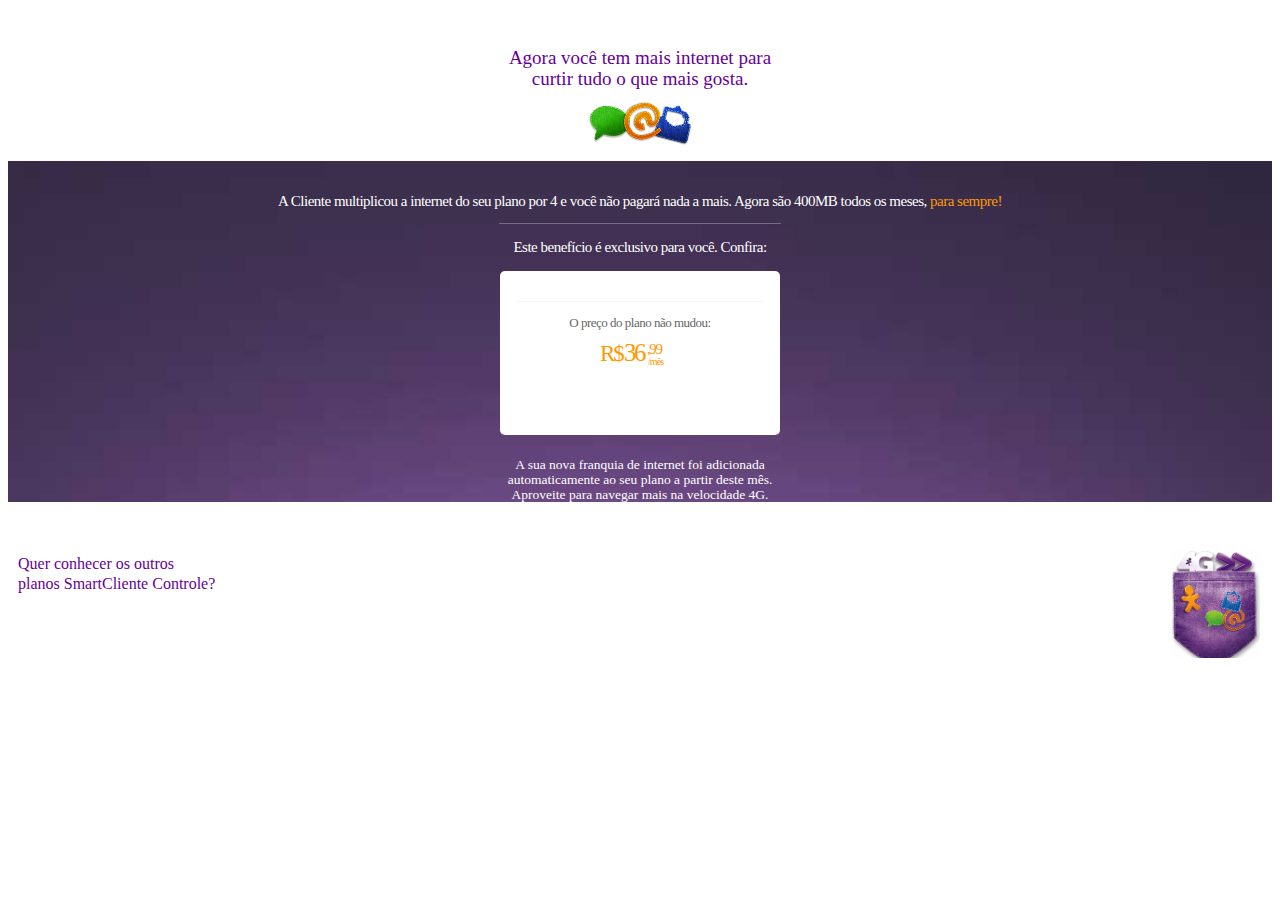
<file: sources/frontend/html/sitecliente/celular/landingpage/index.html>
<!DOCTYPE html>
<html dir="ltr" lang="pt-BR">
<head>
    <meta http-equiv="Content-Type" content="text/html; charset=utf-8" />
    <meta name="viewport" id="viewport" content="width=320, user-scalable=no">
    <meta name="theme-color" content="#609">
    <title>Cliente - Portal Mobile</title>
    <link rel="stylesheet" type="text/css" href="css/style.css" media="all" />
</head>

<body>
    
<div id="wrap">

    <!-- change the id -->
    <section id="controle400" class="pm-content">

        <header>
            <h1 class="header-title">Agora você tem mais internet para<br> curtir tudo o que mais gosta.</h1>
            <img src="img/icones.png" alt="" class="img-icons">
        </header>

        <article class="infos">
            <h2 class="infos-title">A Cliente multiplicou a internet do seu plano por 4 e você não pagará nada a mais. Agora são 400MB todos os meses, <span>para sempre!</span></h2>
            <hr class="row">
            <h3 class="infos-subtitle">Este benefício é exclusivo para você. Confira:</h3>
            
            <div class="infos_boxPlan">
                 <hr class="row gray">
                <p class="boxPlan-text">O preço do plano não mudou:</p>
                <p class="cost">
                    <span class="cost__currency">R$</span>
                    <span class="cost__integer">36</span>
                    <span class="cost__cents">,99</span>
                    <span class="cost__period">/mês</span>
                </p>
            </div>

            <p class="infos-text">A sua nova franquia de internet foi adicionada<br> automaticamente ao seu plano a partir deste mês.<br> Aproveite para navegar mais na velocidade 4G. </p>

          </article>

        <article class="cta">
            <img src="img/pocket.png" alt="" class="pocket">
            <h2 class="cta-title">Quer conhecer os outros <br> planos SmartCliente Controle?</h2>
        </article>

    </section>
</div>
<script type="text/javascript" src="js/main.js" defer></script>
</body>
</html>
</file>
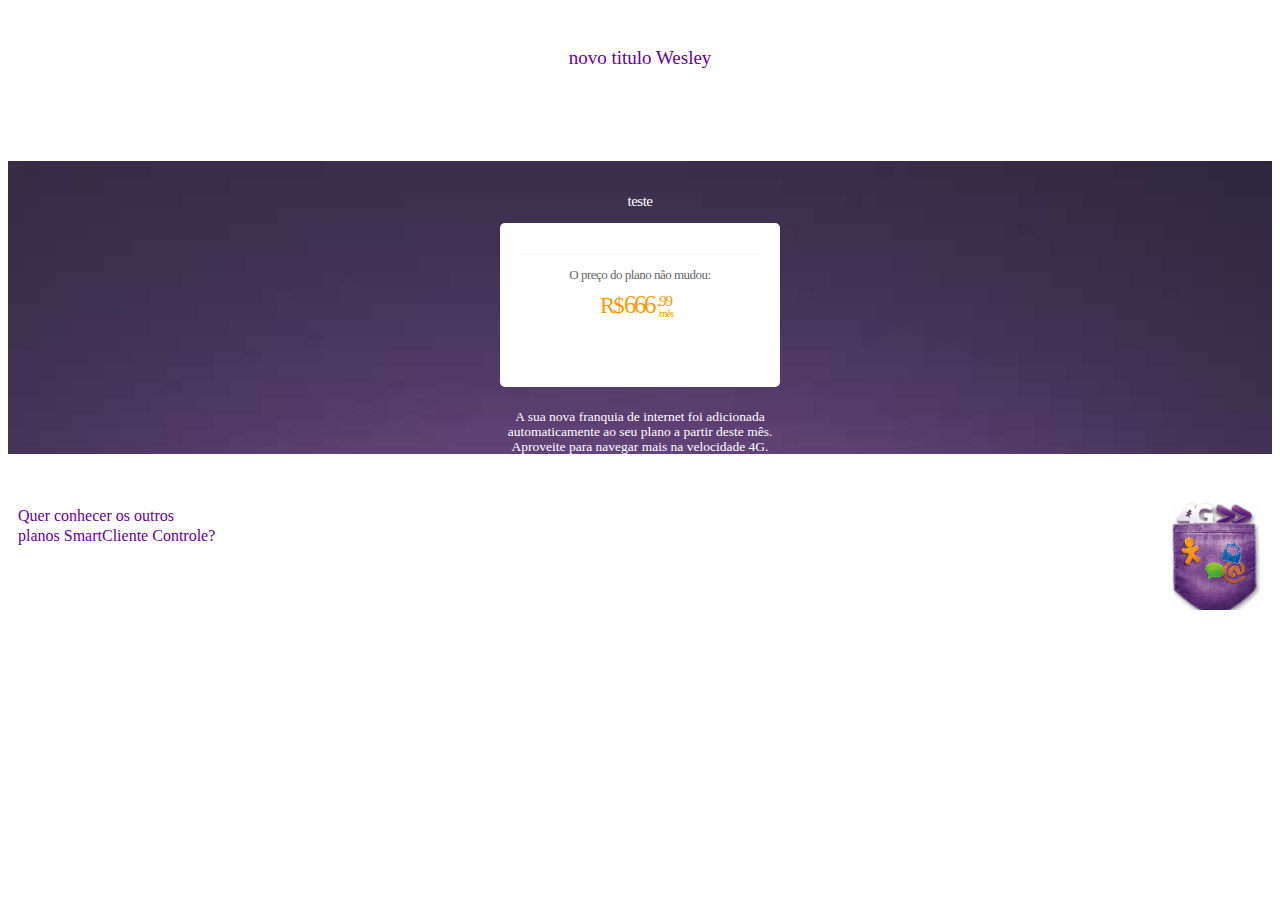
<file: sources/frontend/html/sitecliente/celular/lp-basilio/index.html>
<!DOCTYPE html>
<html dir="ltr" lang="pt-BR">
<head>
    <meta http-equiv="Content-Type" content="text/html; charset=utf-8" />
    <meta name="viewport" id="viewport" content="width=320, user-scalable=no">
    <meta name="theme-color" content="#609">
    <title>Cliente - Portal Mobile</title>
    <link rel="stylesheet" type="text/css" href="css/style.css" media="all" />
</head>

<body>
    
<div id="wrap">

    <!-- change the id -->
    <section id="controle400" class="pm-content">

        <header>
            <h1 class="header-title">novo titulo Wesley</h1>
        </header>

        <article class="infos">
            <h2 class="infos-title">teste</h2>
            
            <div class="infos_boxPlan">
                 <hr class="row gray">
                <p class="boxPlan-text">O preço do plano não mudou:</p>
                <p class="cost">
                    <span class="cost__currency">R$</span>
                    <span class="cost__integer">666</span>
                    <span class="cost__cents">,99</span>
                    <span class="cost__period">/mês</span>
                </p>
            </div>

            <p class="infos-text">A sua nova franquia de internet foi adicionada<br> automaticamente ao seu plano a partir deste mês.<br> Aproveite para navegar mais na velocidade 4G. </p>

          </article>

        <article class="cta">
            <img src="img/pocket.png" alt="" class="pocket">
            <h2 class="cta-title">Quer conhecer os outros <br> planos SmartCliente Controle?</h2>
        </article>

    </section>
</div>
<script type="text/javascript" src="js/main.js" defer></script>
</body>
</html>
</file>
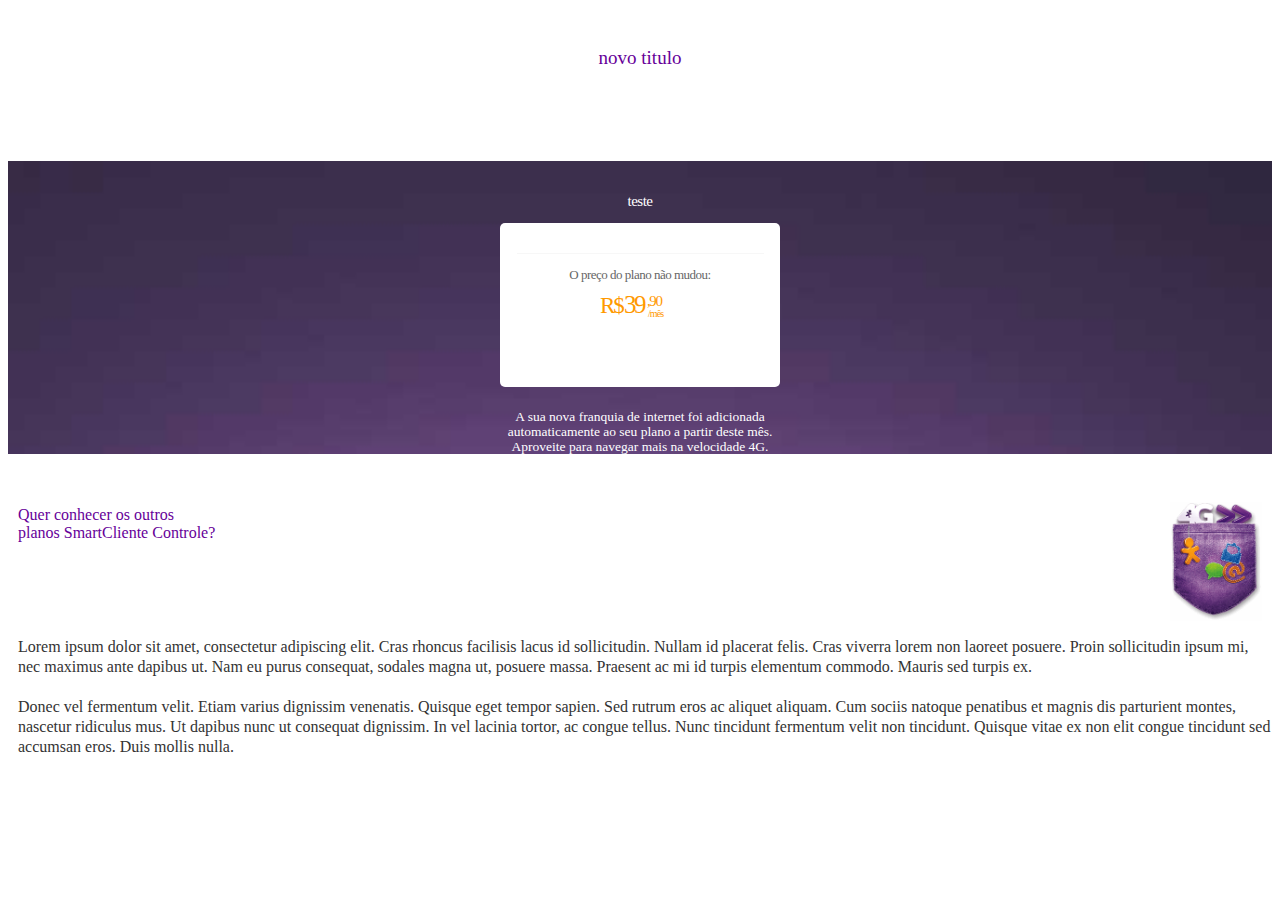
<file: sources/frontend/html/sitecliente/celular/lp-jonatas/index.html>
<!DOCTYPE html>
<html dir="ltr" lang="pt-BR">
<head>
    <meta http-equiv="Content-Type" content="text/html; charset=utf-8" />
    <meta name="viewport" id="viewport" content="width=320, user-scalable=no">
    <meta name="theme-color" content="#609">
    <title>Cliente - Portal Mobile</title>
    <link rel="stylesheet" type="text/css" href="css/style.css" media="all" />
</head>

<body>
    
<div id="wrap">

    <!-- change the id -->
    <section id="controle400" class="pm-content">

        <header>
            <h1 class="header-title">novo titulo </h1>
        </header>

        <article class="infos">
            <h2 class="infos-title">teste</h2>
            
            <div class="infos_boxPlan">
                 <hr class="row gray">
                <p class="boxPlan-text">O preço do plano não mudou:</p>
                <p class="cost">
                    <span class="cost__currency">R$</span>
                    <span class="cost__integer">39</span>
                    <span class="cost__cents">,90</span>
                    <span class="cost__period">/mês</span>
                </p>
            </div>

            <p class="infos-text">A sua nova franquia de internet foi adicionada<br> automaticamente ao seu plano a partir deste mês.<br> Aproveite para navegar mais na velocidade 4G. </p>

          </article>

        <article class="cta">
            <img src="img/pocket.png" alt="" class="pocket">
            <h2 class="cta-title">Quer conhecer os outros <br> planos SmartCliente Controle?</h2>
            <p class="desc">Lorem ipsum dolor sit amet, consectetur adipiscing elit. Cras rhoncus facilisis lacus id sollicitudin. Nullam id placerat felis. Cras viverra lorem non laoreet posuere. Proin sollicitudin ipsum mi, nec maximus ante dapibus ut. Nam eu purus consequat, sodales magna ut, posuere massa. Praesent ac mi id turpis elementum commodo. Mauris sed turpis ex.<br /><br />

Donec vel fermentum velit. Etiam varius dignissim venenatis. Quisque eget tempor sapien. Sed rutrum eros ac aliquet aliquam. Cum sociis natoque penatibus et magnis dis parturient montes, nascetur ridiculus mus. Ut dapibus nunc ut consequat dignissim. In vel lacinia tortor, ac congue tellus. Nunc tincidunt fermentum velit non tincidunt. Quisque vitae ex non elit congue tincidunt sed accumsan eros. Duis mollis nulla.</p>
        </article>

    </section>
</div>
<script type="text/javascript" src="js/main.js" defer></script>
</body>
</html>
</file>
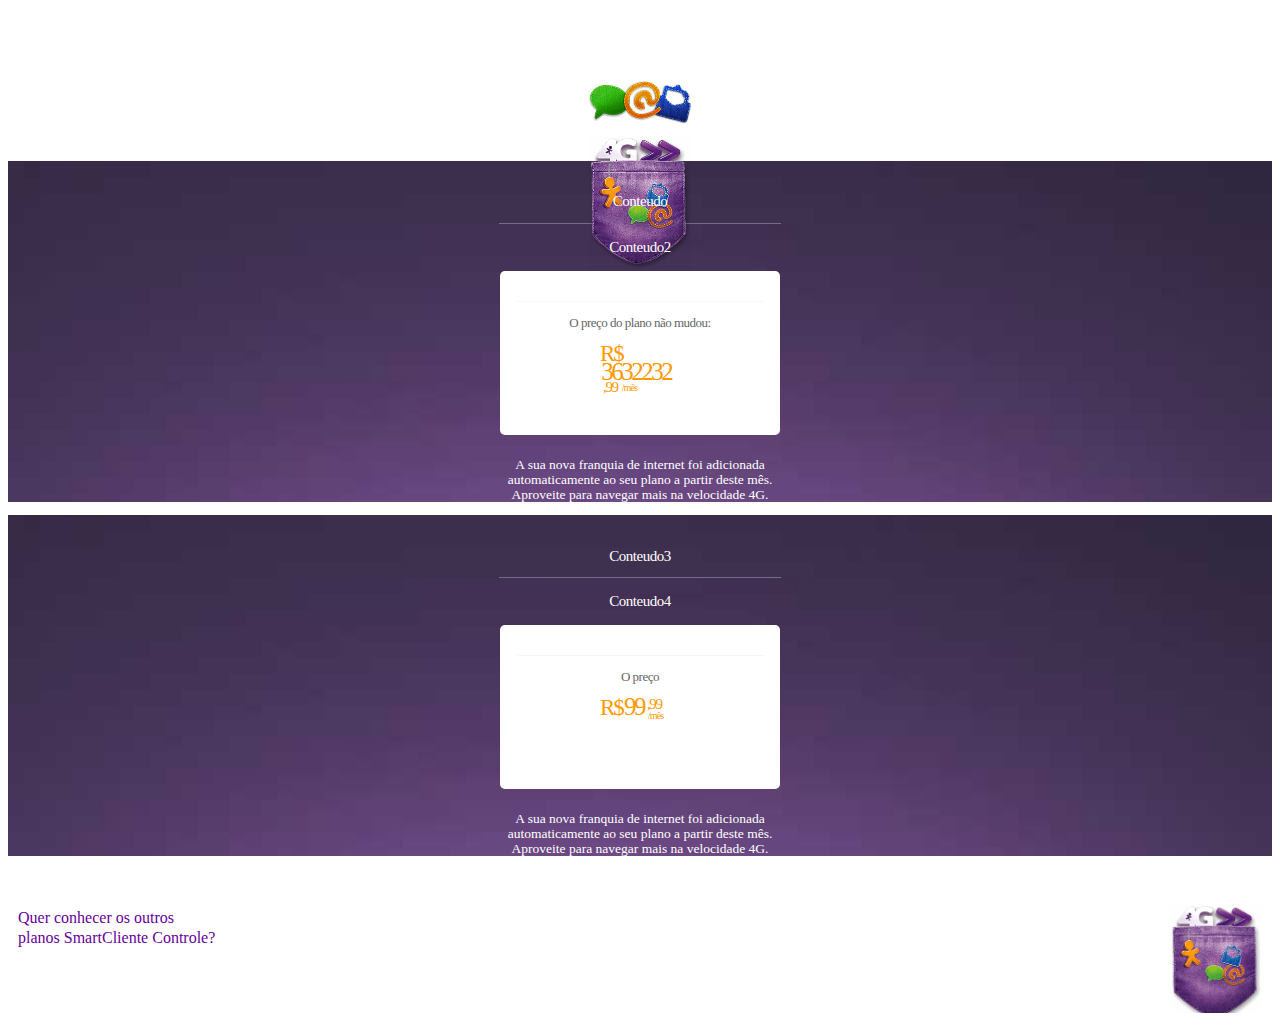
<file: sources/frontend/html/sitecliente/celular/lp-paulo/index.html>
<!DOCTYPE html>
<html dir="ltr" lang="pt-BR">
<head>
    <meta http-equiv="Content-Type" content="text/html; charset=utf-8" />
    <meta name="viewport" id="viewport" content="width=320, user-scalable=no">
    <meta name="theme-color" content="#609">
    <title>Cliente - Portal Mobile</title>
    <link rel="stylesheet" type="text/css" href="css/style.css" media="all" />
</head>

<body>
    
<div id="wrap">

    <!-- change the id -->
    <section id="controle400" class="pm-content classe-adicional">

        <header>
            <h1 class="header-title">Criando uma LP</h1>
            <img src="img/icones.png" alt="" class="img-icons">
            <img src="img/pocket.png" alt="" class="img-icons">
        </header>

        <article class="infos">
            <h2 class="infos-title">Conteudo</span></h2>
            <hr class="row">
            <h3 class="infos-subtitle">Conteudo2</h3>
            
            <div class="infos_boxPlan">
                 <hr class="row gray">
                <p class="boxPlan-text">O preço do plano não mudou:</p>
                <p class="cost">
                    <span class="cost__currency">R$</span>
                    <span class="cost__integer">3632232</span>
                    <span class="cost__cents">,99</span>
                    <span class="cost__period">/mês</span>
                </p>
            </div>

            <p class="infos-text">A sua nova franquia de internet foi adicionada<br> automaticamente ao seu plano a partir deste mês.<br> Aproveite para navegar mais na velocidade 4G. </p>

          </article>

        <article class="infos">
            <h2 class="infos-title">Conteudo3</span></h2>
            <hr class="row">
            <h3 class="infos-subtitle">Conteudo4</h3>
            
            <div class="infos_boxPlan">
                 <hr class="row gray">
                <p class="boxPlan-text">O preço </p>
                <p class="cost">
                    <span class="cost__currency">R$</span>
                    <span class="cost__integer">99</span>
                    <span class="cost__cents">,99</span>
                    <span class="cost__period">/mês</span>
                </p>
            </div>

            <p class="infos-text">A sua nova franquia de internet foi adicionada<br> automaticamente ao seu plano a partir deste mês.<br> Aproveite para navegar mais na velocidade 4G. </p>

          </article>
        <article class="cta">
            <img src="img/pocket.png" alt="" class="pocket">
            <h2 class="cta-title">Quer conhecer os outros <br> planos SmartCliente Controle?</h2>
        </article>

    </section>
</div>
<script type="text/javascript" src="js/main.js" defer></script>
</body>
</html>
</file>
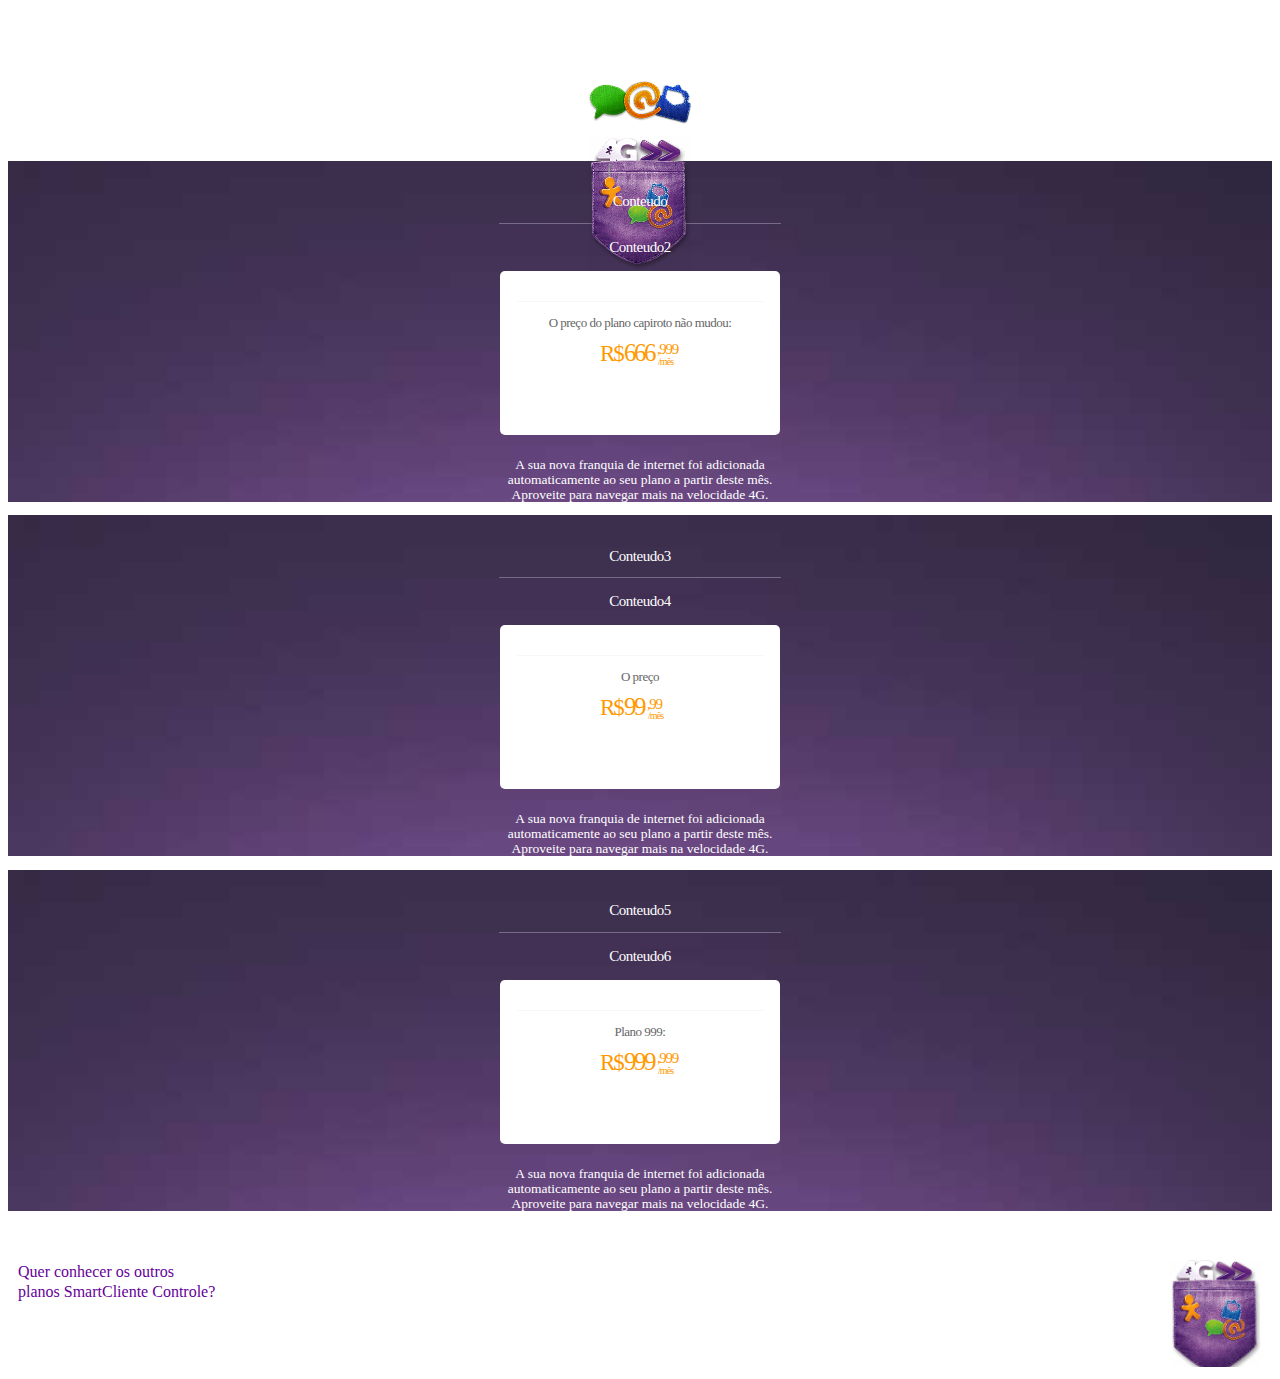
<file: sources/frontend/html/sitecliente/celular/lp-rodrigo/index.html>
<!DOCTYPE html>
<html dir="ltr" lang="pt-BR">
<head>
    <meta http-equiv="Content-Type" content="text/html; charset=utf-8" />
    <meta name="viewport" id="viewport" content="width=320, user-scalable=no">
    <meta name="theme-color" content="#609">
    <title>Cliente - Portal Mobile</title>
    <link rel="stylesheet" type="text/css" href="css/style.css" media="all" />
</head>

<body>
    
<div id="wrap">

    <!-- change the id -->
    <section id="controle400" class="pm-content classe-adicional">

        <header>
            <h1 class="header-title">Criando uma LP</h1>
            <img src="img/icones.png" alt="" class="img-icons">
            <img src="img/pocket.png" alt="" class="img-icons">
        </header>

        <article class="infos">
            <h2 class="infos-title">Conteudo</span></h2>
            <hr class="row">
            <h3 class="infos-subtitle">Conteudo2</h3>
            
            <div class="infos_boxPlan">
                 <hr class="row gray">
                <p class="boxPlan-text">O preço do plano capiroto não mudou:</p>
                <p class="cost">
                    <span class="cost__currency">R$</span>
                    <span class="cost__integer">666</span>
                    <span class="cost__cents">,999</span>
                    <span class="cost__period">/mês</span>
                </p>
            </div>

            <p class="infos-text">A sua nova franquia de internet foi adicionada<br> automaticamente ao seu plano a partir deste mês.<br> Aproveite para navegar mais na velocidade 4G.</p>

          </article>


        <article class="infos">
            <h2 class="infos-title">Conteudo3</span></h2>
            <hr class="row">
            <h3 class="infos-subtitle">Conteudo4</h3>
            
            <div class="infos_boxPlan">
                 <hr class="row gray">
                <p class="boxPlan-text">O preço </p>
                <p class="cost">
                    <span class="cost__currency">R$</span>
                    <span class="cost__integer">99</span>
                    <span class="cost__cents">,99</span>
                    <span class="cost__period">/mês</span>
                </p>
            </div>

            <p class="infos-text">A sua nova franquia de internet foi adicionada<br> automaticamente ao seu plano a partir deste mês.<br> Aproveite para navegar mais na velocidade 4G. </p>

          </article>

        <article class="infos">
            <h2 class="infos-title">Conteudo5</span></h2>
            <hr class="row">
            <h3 class="infos-subtitle">Conteudo6</h3>
            
            <div class="infos_boxPlan">
                 <hr class="row gray">
                <p class="boxPlan-text">Plano 999:</p>
                <p class="cost">
                    <span class="cost__currency">R$</span>
                    <span class="cost__integer">999</span>
                    <span class="cost__cents">,999</span>
                    <span class="cost__period">/mês</span>
                </p>
            </div>

            <p class="infos-text">A sua nova franquia de internet foi adicionada<br> automaticamente ao seu plano a partir deste mês.<br> Aproveite para navegar mais na velocidade 4G.</p>

          </article>

        <article class="cta">
            <img src="img/pocket.png" alt="" class="pocket">
            <h2 class="cta-title">Quer conhecer os outros <br> planos SmartCliente Controle?</h2>
        </article>

    </section>
</div>
<script type="text/javascript" src="js/main.js" defer></script>
</body>
</html>
</file>
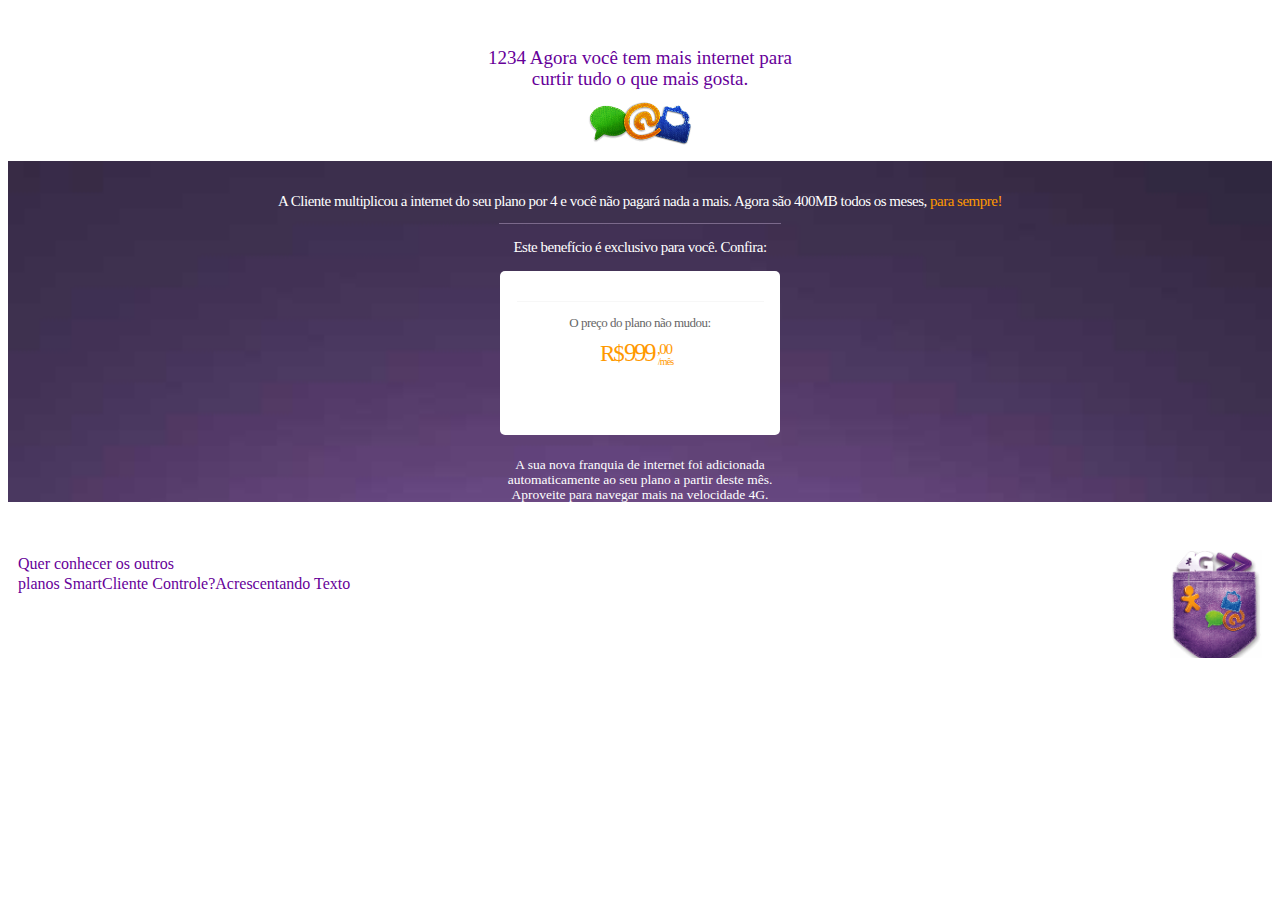
<file: sources/frontend/html/sitecliente/celular/lp-wesley_jamal/index.html>
<!DOCTYPE html>
<html dir="ltr" lang="pt-BR">
<head>
    <meta http-equiv="Content-Type" content="text/html; charset=utf-8" />
    <meta name="viewport" id="viewport" content="width=320, user-scalable=no">
    <meta name="theme-color" content="#609">
    <title>Cliente - Portal Mobile</title>
    <link rel="stylesheet" type="text/css" href="css/style.css" media="all" />
</head>

<body>
    
<div id="wrap">

    <!-- change the id -->
    <section id="controle400" class="pm-content classe-adicional">

        <header>
            <h1 class="header-title">1234 Agora você tem mais internet para<br> curtir tudo o que mais gosta.</h1>
            <img src="img/icones.png" alt="" class="img-icons">

        </header>

        <article class="infos">
            <h2 class="infos-title">A Cliente multiplicou a internet do seu plano por 4 e você não pagará nada a mais. Agora são 400MB todos os meses, <span>para sempre!</span></h2>
            <hr class="row">
            <h3 class="infos-subtitle">Este benefício é exclusivo para você. Confira:</h3>
            
            <div class="infos_boxPlan">
                 <hr class="row gray">
                <p class="boxPlan-text">O preço do plano não mudou:</p>
                <p class="cost">
                    <span class="cost__currency">R$</span>
                    <span class="cost__integer">999</span>
                    <span class="cost__cents">,00</span>
                    <span class="cost__period">/mês</span>
                </p>
            </div>

            <p class="infos-text">A sua nova franquia de internet foi adicionada<br> automaticamente ao seu plano a partir deste mês.<br> Aproveite para navegar mais na velocidade 4G. </p>

          </article>

        <article class="cta">
            <img src="img/pocket.png" alt="" class="pocket">
            <h2 class="cta-title">Quer conhecer os outros <br> planos SmartCliente Controle?<span>Acrescentando Texto</span></h2>
        </article>

    </section>
</div>
<script type="text/javascript" src="js/main.js" defer></script>
</body>
</html>
</file>
<file: sources/frontend/html/sitecliente/celular/landingpage/css/style.css>
#controle400 {
  width: 100%;
  height: auto;
  display: inline-block;
}
#controle400 * {
  font-weight: normal;
  box-sizing: border-box;
}
#controle400 header {
  width: 100%;
  height: 153px;
  text-align: center;
  padding-top: 26px;
}
#controle400 header .header-title {
  font-size: 19px;
  line-height: 21px;
  font-family: "ITCOfficinaSerifBold";
  color: #660099;
}
#controle400 header .img-icons {
  display: block;
  width: 104px;
  margin: 13px auto 0;
}
#controle400 .infos {
  background: url(../img/bg.jpg) no-repeat scroll 0 0 transparent;
  background-size: 100%;
  width: 100%;
  padding-top: 20px;
}
#controle400 .infos .infos-title {
  font-family: "ITCOfficinaSerifBold";
  color: #fff;
  font-size: 15px;
  line-height: 17px;
  text-align: center;
  letter-spacing: -0.5px;
}
#controle400 .infos .infos-title span {
  color: #ff9900;
}
#controle400 .infos .row {
  width: 282px;
  height: 1px;
  background-color: #7b698b;
  border: none;
  display: block;
  margin: 10px auto;
}
#controle400 .infos .infos-subtitle {
  font-family: "ITCOfficinaSerifBold";
  color: #fff;
  font-size: 15px;
  text-align: center;
  text-transform: none;
  letter-spacing: -0.5px;
}
#controle400 .infos .infos_boxPlan {
  width: 280px;
  height: 164px;
  margin: 0 auto  20px auto;
  background: #fff;
  border-radius: 5px;
  text-align: center;
  padding-top: 20px;
}
#controle400 .infos .infos_boxPlan .boxPlan-title {
  font-family: "ITCOfficinaSerifBookRegular";
  color: #666;
  font-size: 13px;
}
#controle400 .infos .infos_boxPlan .boxPlan-title span {
  font-family: "ITCOfficinaSerifBold";
  font-size: 20px;
  letter-spacing: -1px;
  line-height: 34px;
}
#controle400 .infos .infos_boxPlan .gray {
  background-color: #f7f7f7;
  width: 247px;
}
#controle400 .infos .infos_boxPlan .boxPlan-text {
  font-family: "ITCOfficinaSerifBookRegular";
  font-size: 13px;
  letter-spacing: -0.5px;
  color: #666;
}
#controle400 .infos .infos_boxPlan .cost {
  position: relative;
  color: #ff9900;
  font-size: 16px;
  font-family: "ITCOfficinaSerifBold";
  -webkit-font-smoothing: antialiased;
  -moz-osx-font-smoothing: grayscale;
  text-rendering: optimizeLegibility;
  margin: 10px auto 0;
  width: 80px;
}
#controle400 .infos .infos_boxPlan .cost:before,
#controle400 .infos .infos_boxPlan .cost:after {
  content: " ";
  display: table;
}
#controle400 .infos .infos_boxPlan .cost:after {
  clear: both;
}
#controle400 .infos .infos_boxPlan .cost__currency {
  float: left;
  font-size: 23px;
  letter-spacing: -.09em;
  line-height: .85em;
}
#controle400 .infos .infos_boxPlan .cost__integer {
  float: left;
  margin-left: .05em;
  font-size: 25px;
  letter-spacing: -.1em;
  line-height: .72em;
}
#controle400 .infos .infos_boxPlan .cost__cents {
  float: left;
  margin-top: .03em;
  margin-left: .2em;
  font-size: 15px;
  letter-spacing: -.09em;
  line-height: .7em;
}
#controle400 .infos .infos_boxPlan .cost__period {
  float: left;
  margin-top: .3em;
  margin-left: .4em;
  font-size: 10px;
  letter-spacing: -.09em;
  line-height: .7em;
}
#controle400 .infos .infos-text {
  font-family: "ITCOfficinaSerifBookRegular";
  font-size: 13.5px;
  line-height: 15px;
  text-align: center;
  color: #fff;
  margin-top: 22px;
}
#controle400 .infos .disclaimer {
  text-align: left;
  font-size: 9px;
  line-height: 11px;
  color: #fff;
  font-family: "ITCOfficinaSerifBookRegular";
  margin: 15px 17px;
}
#controle400 .infos .disclaimer span {
  margin-left: 7px;
}
#controle400 .infos .disclaimer span a {
  text-decoration: underline;
  color: #fff;
}
#controle400 .cta {
  width: 100%;
  height: 143px;
  background: #fff;
  padding: 25px 0 0 10px;
  overflow: hidden;
}
#controle400 .cta .pocket {
  float: right;
  width: 92px;
  margin: 10px 10px 0 0;
}
#controle400 .cta .cta-title {
  font-family: "ITCOfficinaSerifBold";
  color: #660099;
  font-size: 16px;
  line-height: 20px;
  float: left;
}
#controle400 .cta .btn {
  display: block;
  float: left;
  width: 163px;
  height: 40px;
  background: #ff9900;
  border-radius: 5px;
  margin-top: 20px;
  color: #fff;
  font-size: 17px;
  font-family: "ITCOfficinaSerifBold";
  text-decoration: none;
  line-height: 40px;
}
#controle400 .cta .btn:before {
  content: '';
  background: url(../img/arrow.png);
  background-size: 19px;
  width: 19px;
  height: 19px;
  display: block;
  margin: 11px 10px 0 16px;
  float: left;
}
</file>
<file: sources/frontend/html/sitecliente/celular/lp-basilio/css/style.css>
#controle400 {
  width: 100%;
  height: auto;
  display: inline-block;
}
#controle400 * {
  font-weight: normal;
  box-sizing: border-box;
}
#controle400 header {
  width: 100%;
  height: 153px;
  text-align: center;
  padding-top: 26px;
}
#controle400 header .header-title {
  font-size: 19px;
  line-height: 21px;
  font-family: "ITCOfficinaSerifBold";
  color: #660099;
}
#controle400 header .img-icons {
  display: block;
  width: 104px;
  margin: 13px auto 0;
}
#controle400 .infos {
  background: url(../img/bg.jpg) no-repeat scroll 0 0 transparent;
  background-size: 100%;
  width: 100%;
  padding-top: 20px;
}
#controle400 .infos .infos-title {
  font-family: "ITCOfficinaSerifBold";
  color: #fff;
  font-size: 15px;
  line-height: 17px;
  text-align: center;
  letter-spacing: -0.5px;
}
#controle400 .infos .infos-title span {
  color: #ff9900;
}
#controle400 .infos .row {
  width: 282px;
  height: 1px;
  background-color: #7b698b;
  border: none;
  display: block;
  margin: 10px auto;
}
#controle400 .infos .infos-subtitle {
  font-family: "ITCOfficinaSerifBold";
  color: #fff;
  font-size: 15px;
  text-align: center;
  text-transform: none;
  letter-spacing: -0.5px;
}
#controle400 .infos .infos_boxPlan {
  width: 280px;
  height: 164px;
  margin: 0 auto  20px auto;
  background: #fff;
  border-radius: 5px;
  text-align: center;
  padding-top: 20px;
}
#controle400 .infos .infos_boxPlan .boxPlan-title {
  font-family: "ITCOfficinaSerifBookRegular";
  color: #666;
  font-size: 13px;
}
#controle400 .infos .infos_boxPlan .boxPlan-title span {
  font-family: "ITCOfficinaSerifBold";
  font-size: 20px;
  letter-spacing: -1px;
  line-height: 34px;
}
#controle400 .infos .infos_boxPlan .gray {
  background-color: #f7f7f7;
  width: 247px;
}
#controle400 .infos .infos_boxPlan .boxPlan-text {
  font-family: "ITCOfficinaSerifBookRegular";
  font-size: 13px;
  letter-spacing: -0.5px;
  color: #666;
}
#controle400 .infos .infos_boxPlan .cost {
  position: relative;
  color: #ff9900;
  font-size: 16px;
  font-family: "ITCOfficinaSerifBold";
  -webkit-font-smoothing: antialiased;
  -moz-osx-font-smoothing: grayscale;
  text-rendering: optimizeLegibility;
  margin: 10px auto 0;
  width: 80px;
}
#controle400 .infos .infos_boxPlan .cost:before,
#controle400 .infos .infos_boxPlan .cost:after {
  content: " ";
  display: table;
}
#controle400 .infos .infos_boxPlan .cost:after {
  clear: both;
}
#controle400 .infos .infos_boxPlan .cost__currency {
  float: left;
  font-size: 23px;
  letter-spacing: -.09em;
  line-height: .85em;
}
#controle400 .infos .infos_boxPlan .cost__integer {
  float: left;
  margin-left: .05em;
  font-size: 25px;
  letter-spacing: -.1em;
  line-height: .72em;
}
#controle400 .infos .infos_boxPlan .cost__cents {
  float: left;
  margin-top: .03em;
  margin-left: .2em;
  font-size: 15px;
  letter-spacing: -.09em;
  line-height: .7em;
}
#controle400 .infos .infos_boxPlan .cost__period {
  float: left;
  margin-top: .3em;
  margin-left: .4em;
  font-size: 10px;
  letter-spacing: -.09em;
  line-height: .7em;
}
#controle400 .infos .infos-text {
  font-family: "ITCOfficinaSerifBookRegular";
  font-size: 13.5px;
  line-height: 15px;
  text-align: center;
  color: #fff;
  margin-top: 22px;
}
#controle400 .infos .disclaimer {
  text-align: left;
  font-size: 9px;
  line-height: 11px;
  color: #fff;
  font-family: "ITCOfficinaSerifBookRegular";
  margin: 15px 17px;
}
#controle400 .infos .disclaimer span {
  margin-left: 7px;
}
#controle400 .infos .disclaimer span a {
  text-decoration: underline;
  color: #fff;
}
#controle400 .cta {
  width: 100%;
  height: 143px;
  background: #fff;
  padding: 25px 0 0 10px;
  overflow: hidden;
}
#controle400 .cta .pocket {
  float: right;
  width: 92px;
  margin: 10px 10px 0 0;
}
#controle400 .cta .cta-title {
  font-family: "ITCOfficinaSerifBold";
  color: #660099;
  font-size: 16px;
  line-height: 20px;
  float: left;
}
#controle400 .cta .btn {
  display: block;
  float: left;
  width: 163px;
  height: 40px;
  background: #ff9900;
  border-radius: 5px;
  margin-top: 20px;
  color: #fff;
  font-size: 17px;
  font-family: "ITCOfficinaSerifBold";
  text-decoration: none;
  line-height: 40px;
}
#controle400 .cta .btn:before {
  content: '';
  background: url(../img/arrow.png);
  background-size: 19px;
  width: 19px;
  height: 19px;
  display: block;
  margin: 11px 10px 0 16px;
  float: left;
}
</file>
<file: sources/frontend/html/sitecliente/celular/lp-jonatas/css/style.css>
#controle400 {
  width: 100%;
  height: auto;
  display: inline-block;
}
#controle400 * {
  font-weight: normal;
  box-sizing: border-box;
}
#controle400 header {
  width: 100%;
  height: 153px;
  text-align: center;
  padding-top: 26px;
}
#controle400 header .header-title {
  font-size: 19px;
  line-height: 21px;
  font-family: "ITCOfficinaSerifBold";
  color: #660099;
}
#controle400 header .img-icons {
  display: block;
  width: 104px;
  margin: 13px auto 0;
}
#controle400 .infos {
  background: url(../img/bg.jpg) no-repeat scroll 0 0 transparent;
  background-size: 100%;
  width: 100%;
  padding-top: 20px;
}
#controle400 .infos .infos-title {
  font-family: "ITCOfficinaSerifBold";
  color: #fff;
  font-size: 15px;
  line-height: 17px;
  text-align: center;
  letter-spacing: -0.5px;
}
#controle400 .infos .infos-title span {
  color: #ff9900;
}
#controle400 .infos .row {
  width: 282px;
  height: 1px;
  background-color: #7b698b;
  border: none;
  display: block;
  margin: 10px auto;
}
#controle400 .infos .infos-subtitle {
  font-family: "ITCOfficinaSerifBold";
  color: #fff;
  font-size: 15px;
  text-align: center;
  text-transform: none;
  letter-spacing: -0.5px;
}
#controle400 .infos .infos_boxPlan {
  width: 280px;
  height: 164px;
  margin: 0 auto  20px auto;
  background: #fff;
  border-radius: 5px;
  text-align: center;
  padding-top: 20px;
}
#controle400 .infos .infos_boxPlan .boxPlan-title {
  font-family: "ITCOfficinaSerifBookRegular";
  color: #666;
  font-size: 13px;
}
#controle400 .infos .infos_boxPlan .boxPlan-title span {
  font-family: "ITCOfficinaSerifBold";
  font-size: 20px;
  letter-spacing: -1px;
  line-height: 34px;
}
#controle400 .infos .infos_boxPlan .gray {
  background-color: #f7f7f7;
  width: 247px;
}
#controle400 .infos .infos_boxPlan .boxPlan-text {
  font-family: "ITCOfficinaSerifBookRegular";
  font-size: 13px;
  letter-spacing: -0.5px;
  color: #666;
}
#controle400 .infos .infos_boxPlan .cost {
  position: relative;
  color: #ff9900;
  font-size: 16px;
  font-family: "ITCOfficinaSerifBold";
  -webkit-font-smoothing: antialiased;
  -moz-osx-font-smoothing: grayscale;
  text-rendering: optimizeLegibility;
  margin: 10px auto 0;
  width: 80px;
}
#controle400 .infos .infos_boxPlan .cost:before,
#controle400 .infos .infos_boxPlan .cost:after {
  content: " ";
  display: table;
}
#controle400 .infos .infos_boxPlan .cost:after {
  clear: both;
}
#controle400 .infos .infos_boxPlan .cost__currency {
  float: left;
  font-size: 23px;
  letter-spacing: -.09em;
  line-height: .85em;
}
#controle400 .infos .infos_boxPlan .cost__integer {
  float: left;
  margin-left: .05em;
  font-size: 25px;
  letter-spacing: -.1em;
  line-height: .72em;
}
#controle400 .infos .infos_boxPlan .cost__cents {
  float: left;
  margin-top: .03em;
  margin-left: .2em;
  font-size: 15px;
  letter-spacing: -.09em;
  line-height: .7em;
}
#controle400 .infos .infos_boxPlan .cost__period {
  float: left;
  margin-top: .3em;
  margin-left: .4em;
  font-size: 10px;
  letter-spacing: -.09em;
  line-height: .7em;
}
#controle400 .infos .infos-text {
  font-family: "ITCOfficinaSerifBookRegular";
  font-size: 13.5px;
  line-height: 15px;
  text-align: center;
  color: #fff;
  margin-top: 22px;
}
#controle400 .infos .disclaimer {
  text-align: left;
  font-size: 9px;
  line-height: 11px;
  color: #fff;
  font-family: "ITCOfficinaSerifBookRegular";
  margin: 15px 17px;
}
#controle400 .infos .disclaimer span {
  margin-left: 7px;
}
#controle400 .infos .disclaimer span a {
  text-decoration: underline;
  color: #fff;
}
#controle400 .cta {
  width: 100%;
  height: auto;
  background: #fff;
  padding: 25px 0 0 10px;
  overflow: hidden;
}
#controle400 .cta .pocket {
  float: right;
  width: 92px;
  margin: 10px 10px 0 0;
}
#controle400 .cta .cta-title {
  font-family: "ITCOfficinaSerifBold";
  color: #660099;
  font-size: 16px;
  line-height: 18px;
  float: left;
}
#controle400 .cta .desc {
  font-family: "TrebuchetMS";
  color: #333;
  font-size: 16px;
  line-height: 20px;
  float: left;
}
#controle400 .cta .btn {
  display: block;
  float: left;
  width: 163px;
  height: 40px;
  background: #ff9900;
  border-radius: 5px;
  margin-top: 20px;
  color: #fff;
  font-size: 17px;
  font-family: "ITCOfficinaSerifBold";
  text-decoration: none;
  line-height: 40px;
}
#controle400 .cta .btn:before {
  content: '';
  background: url(../img/arrow.png);
  background-size: 19px;
  width: 19px;
  height: 19px;
  display: block;
  margin: 11px 10px 0 16px;
  float: left;
}
</file>
<file: sources/frontend/html/sitecliente/celular/lp-paulo/css/style.css>
#controle400 {
  width: 100%;
  height: auto;
  display: inline-block;
}
#controle400 * {
  font-weight: normal;
  box-sizing: border-box;
}
#controle400 header {
  width: 100%;
  height: 153px;
  text-align: center;
  padding-top: 26px;
}
#controle400 header .header-title {
  font-size: 19px;
  line-height: 21px;
  font-family: "ITCOfficinaSerifBold";
  color: #fff;
}
#controle400 header .img-icons {
  display: block;
  width: 104px;
  margin: 13px auto 0;
}
#controle400 .infos {
  background: url(../img/bg.jpg) no-repeat scroll 0 0 transparent;
  background-size: 100%;
  width: 100%;
  padding-top: 20px;
}
#controle400 .infos .infos-title {
  font-family: "ITCOfficinaSerifBold";
  color: #fff;
  font-size: 15px;
  line-height: 17px;
  text-align: center;
  letter-spacing: -0.5px;
}
#controle400 .infos .infos-title span {
  color: #ff9900;
}
#controle400 .infos .row {
  width: 282px;
  height: 1px;
  background-color: #7b698b;
  border: none;
  display: block;
  margin: 10px auto;
}
#controle400 .infos .infos-subtitle {
  font-family: "ITCOfficinaSerifBold";
  color: #fff;
  font-size: 15px;
  text-align: center;
  text-transform: none;
  letter-spacing: -0.5px;
}
#controle400 .infos .infos_boxPlan {
  width: 280px;
  height: 164px;
  margin: 0 auto  20px auto;
  background: #fff;
  border-radius: 5px;
  text-align: center;
  padding-top: 20px;
}
#controle400 .infos .infos_boxPlan .boxPlan-title {
  font-family: "ITCOfficinaSerifBookRegular";
  color: #666;
  font-size: 13px;
}
#controle400 .infos .infos_boxPlan .boxPlan-title span {
  font-family: "ITCOfficinaSerifBold";
  font-size: 20px;
  letter-spacing: -1px;
  line-height: 34px;
}
#controle400 .infos .infos_boxPlan .gray {
  background-color: #f7f7f7;
  width: 247px;
}
#controle400 .infos .infos_boxPlan .boxPlan-text {
  font-family: "ITCOfficinaSerifBookRegular";
  font-size: 13px;
  letter-spacing: -0.5px;
  color: #666;
}
#controle400 .infos .infos_boxPlan .cost {
  position: relative;
  color: #ff9900;
  font-size: 16px;
  font-family: "ITCOfficinaSerifBold";
  -webkit-font-smoothing: antialiased;
  -moz-osx-font-smoothing: grayscale;
  text-rendering: optimizeLegibility;
  margin: 10px auto 0;
  width: 80px;
}
#controle400 .infos .infos_boxPlan .cost:before,
#controle400 .infos .infos_boxPlan .cost:after {
  content: " ";
  display: table;
}
#controle400 .infos .infos_boxPlan .cost:after {
  clear: both;
}
#controle400 .infos .infos_boxPlan .cost__currency {
  float: left;
  font-size: 23px;
  letter-spacing: -.09em;
  line-height: .85em;
}
#controle400 .infos .infos_boxPlan .cost__integer {
  float: left;
  margin-left: .05em;
  font-size: 25px;
  letter-spacing: -.1em;
  line-height: .72em;
}
#controle400 .infos .infos_boxPlan .cost__cents {
  float: left;
  margin-top: .03em;
  margin-left: .2em;
  font-size: 15px;
  letter-spacing: -.09em;
  line-height: .7em;
}
#controle400 .infos .infos_boxPlan .cost__period {
  float: left;
  margin-top: .3em;
  margin-left: .4em;
  font-size: 10px;
  letter-spacing: -.09em;
  line-height: .7em;
}
#controle400 .infos .infos-text {
  font-family: "ITCOfficinaSerifBookRegular";
  font-size: 13.5px;
  line-height: 15px;
  text-align: center;
  color: #fff;
  margin-top: 22px;
}
#controle400 .infos .disclaimer {
  text-align: left;
  font-size: 9px;
  line-height: 11px;
  color: #fff;
  font-family: "ITCOfficinaSerifBookRegular";
  margin: 15px 17px;
}
#controle400 .infos .disclaimer span {
  margin-left: 7px;
}
#controle400 .infos .disclaimer span a {
  text-decoration: underline;
  color: #fff;
}
#controle400 .cta {
  width: 100%;
  height: 143px;
  background: #fff;
  padding: 25px 0 0 10px;
  overflow: hidden;
}
#controle400 .cta .pocket {
  float: right;
  width: 92px;
  margin: 10px 10px 0 0;
}
#controle400 .cta .cta-title {
  font-family: "ITCOfficinaSerifBold";
  color: #660099;
  font-size: 16px;
  line-height: 20px;
  float: left;
}
#controle400 .cta .btn {
  display: block;
  float: left;
  width: 163px;
  height: 40px;
  background: #ff9900;
  border-radius: 5px;
  margin-top: 20px;
  color: #fff;
  font-size: 17px;
  font-family: "ITCOfficinaSerifBold";
  text-decoration: none;
  line-height: 40px;
}
#controle400 .cta .btn:before {
  content: '';
  background: url(../img/arrow.png);
  background-size: 19px;
  width: 19px;
  height: 19px;
  display: block;
  margin: 11px 10px 0 16px;
  float: left;
}

#controle400 .infos .infos-title {
  font-family: "ITCOfficinaSerifBold";
  color: #fff;
  font-size: 15px;
  line-height: 17px;
  text-align: center;
  letter-spacing: -0.5px;
}
#controle400 .infos .infos-title span {
  color: #ff9900;
}
#controle400 .infos .row {
  width: 282px;
  height: 1px;
  background-color: #7b698b;
  border: none;
  display: block;
  margin: 10px auto;
}
#controle400 .infos .infos-subtitle {
  font-family: "ITCOfficinaSerifBold";
  color: #fff;
  font-size: 15px;
  text-align: center;
  text-transform: none;
  letter-spacing: -0.5px;
}
#controle400 .infos .infos_boxPlan {
  width: 280px;
  height: 164px;
  margin: 0 auto  20px auto;
  background: #fff;
  border-radius: 5px;
  text-align: center;
  padding-top: 20px;
}
#controle400 .infos .infos_boxPlan .boxPlan-title {
  font-family: "ITCOfficinaSerifBookRegular";
  color: #666;
  font-size: 13px;
}
#controle400 .infos .infos_boxPlan .boxPlan-title span {
  font-family: "ITCOfficinaSerifBold";
  font-size: 20px;
  letter-spacing: -1px;
  line-height: 34px;
}
#controle400 .infos .infos_boxPlan .gray {
  background-color: #f7f7f7;
  width: 247px;
}
#controle400 .infos .infos_boxPlan .boxPlan-text {
  font-family: "ITCOfficinaSerifBookRegular";
  font-size: 13px;
  letter-spacing: -0.5px;
  color: #666;
}
</file>
<file: sources/frontend/html/sitecliente/celular/lp-rodrigo/css/style.css>
#controle400 {
  width: 100%;
  height: auto;
  display: inline-block;
}
#controle400 * {
  font-weight: normal;
  box-sizing: border-box;
}
#controle400 header {
  width: 100%;
  height: 153px;
  text-align: center;
  padding-top: 26px;
}
#controle400 header .header-title {
  font-size: 19px;
  line-height: 21px;
  font-family: "ITCOfficinaSerifBold";
  color: #fff;
}
#controle400 header .img-icons {
  display: block;
  width: 104px;
  margin: 13px auto 0;
}
#controle400 .infos {
  background: url(../img/bg.jpg) no-repeat scroll 0 0 transparent;
  background-size: 100%;
  width: 100%;
  padding-top: 20px;
}
#controle400 .infos .infos-title {
  font-family: "ITCOfficinaSerifBold";
  color: #fff;
  font-size: 15px;
  line-height: 17px;
  text-align: center;
  letter-spacing: -0.5px;
}
#controle400 .infos .infos-title span {
  color: #ff9900;
}
#controle400 .infos .row {
  width: 282px;
  height: 1px;
  background-color: #7b698b;
  border: none;
  display: block;
  margin: 10px auto;
}
#controle400 .infos .infos-subtitle {
  font-family: "ITCOfficinaSerifBold";
  color: #fff;
  font-size: 15px;
  text-align: center;
  text-transform: none;
  letter-spacing: -0.5px;
}
#controle400 .infos .infos_boxPlan {
  width: 280px;
  height: 164px;
  margin: 0 auto  20px auto;
  background: #fff;
  border-radius: 5px;
  text-align: center;
  padding-top: 20px;
}
#controle400 .infos .infos_boxPlan .boxPlan-title {
  font-family: "ITCOfficinaSerifBookRegular";
  color: #666;
  font-size: 13px;
}
#controle400 .infos .infos_boxPlan .boxPlan-title span {
  font-family: "ITCOfficinaSerifBold";
  font-size: 20px;
  letter-spacing: -1px;
  line-height: 34px;
}
#controle400 .infos .infos_boxPlan .gray {
  background-color: #f7f7f7;
  width: 247px;
}
#controle400 .infos .infos_boxPlan .boxPlan-text {
  font-family: "ITCOfficinaSerifBookRegular";
  font-size: 13px;
  letter-spacing: -0.5px;
  color: #666;
}
#controle400 .infos .infos_boxPlan .cost {
  position: relative;
  color: #ff9900;
  font-size: 16px;
  font-family: "ITCOfficinaSerifBold";
  -webkit-font-smoothing: antialiased;
  -moz-osx-font-smoothing: grayscale;
  text-rendering: optimizeLegibility;
  margin: 10px auto 0;
  width: 80px;
}
#controle400 .infos .infos_boxPlan .cost:before,
#controle400 .infos .infos_boxPlan .cost:after {
  content: " ";
  display: table;
}
#controle400 .infos .infos_boxPlan .cost:after {
  clear: both;
}
#controle400 .infos .infos_boxPlan .cost__currency {
  float: left;
  font-size: 23px;
  letter-spacing: -.09em;
  line-height: .85em;
}
#controle400 .infos .infos_boxPlan .cost__integer {
  float: left;
  margin-left: .05em;
  font-size: 25px;
  letter-spacing: -.1em;
  line-height: .72em;
}
#controle400 .infos .infos_boxPlan .cost__cents {
  float: left;
  margin-top: .03em;
  margin-left: .2em;
  font-size: 15px;
  letter-spacing: -.09em;
  line-height: .7em;
}
#controle400 .infos .infos_boxPlan .cost__period {
  float: left;
  margin-top: .3em;
  margin-left: .4em;
  font-size: 10px;
  letter-spacing: -.09em;
  line-height: .7em;
}
#controle400 .infos .infos-text {
  font-family: "ITCOfficinaSerifBookRegular";
  font-size: 13.5px;
  line-height: 15px;
  text-align: center;
  color: #fff;
  margin-top: 22px;
}
#controle400 .infos .disclaimer {
  text-align: left;
  font-size: 9px;
  line-height: 11px;
  color: #fff;
  font-family: "ITCOfficinaSerifBookRegular";
  margin: 15px 17px;
}
#controle400 .infos .disclaimer span {
  margin-left: 7px;
}
#controle400 .infos .disclaimer span a {
  text-decoration: underline;
  color: #fff;
}
#controle400 .cta {
  width: 100%;
  height: 143px;
  background: #fff;
  padding: 25px 0 0 10px;
  overflow: hidden;
}
#controle400 .cta .pocket {
  float: right;
  width: 92px;
  margin: 10px 10px 0 0;
}
#controle400 .cta .cta-title {
  font-family: "ITCOfficinaSerifBold";
  color: #660099;
  font-size: 16px;
  line-height: 20px;
  float: left;
}
#controle400 .cta .btn {
  display: block;
  float: left;
  width: 163px;
  height: 40px;
  background: #ff9900;
  border-radius: 5px;
  margin-top: 20px;
  color: #fff;
  font-size: 17px;
  font-family: "ITCOfficinaSerifBold";
  text-decoration: none;
  line-height: 40px;
}
#controle400 .cta .btn:before {
  content: '';
  background: url(../img/arrow.png);
  background-size: 19px;
  width: 19px;
  height: 19px;
  display: block;
  margin: 11px 10px 0 16px;
  float: left;
}

#controle400 .infos .infos-title {
  font-family: "ITCOfficinaSerifBold";
  color: #fff;
  font-size: 15px;
  line-height: 17px;
  text-align: center;
  letter-spacing: -0.5px;
}
#controle400 .infos .infos-title span {
  color: #ff9900;
}
#controle400 .infos .row {
  width: 282px;
  height: 1px;
  background-color: #7b698b;
  border: none;
  display: block;
  margin: 10px auto;
}
#controle400 .infos .infos-subtitle {
  font-family: "ITCOfficinaSerifBold";
  color: #fff;
  font-size: 15px;
  text-align: center;
  text-transform: none;
  letter-spacing: -0.5px;
}
#controle400 .infos .infos_boxPlan {
  width: 280px;
  height: 164px;
  margin: 0 auto  20px auto;
  background: #fff;
  border-radius: 5px;
  text-align: center;
  padding-top: 20px;
}
#controle400 .infos .infos_boxPlan .boxPlan-title {
  font-family: "ITCOfficinaSerifBookRegular";
  color: #666;
  font-size: 13px;
}
#controle400 .infos .infos_boxPlan .boxPlan-title span {
  font-family: "ITCOfficinaSerifBold";
  font-size: 20px;
  letter-spacing: -1px;
  line-height: 34px;
}
#controle400 .infos .infos_boxPlan .gray {
  background-color: #f7f7f7;
  width: 247px;
}
#controle400 .infos .infos_boxPlan .boxPlan-text {
  font-family: "ITCOfficinaSerifBookRegular";
  font-size: 13px;
  letter-spacing: -0.5px;
  color: #666;
}
</file>
<file: sources/frontend/html/sitecliente/celular/lp-wesley_jamal/css/style.css>
#controle400 {
  width: 100%;
  height: auto;
  display: inline-block;
}
#controle400 * {
  font-weight: normal;
  box-sizing: border-box;
}
#controle400 header {
  width: 100%;
  height: 153px;
  text-align: center;
  padding-top: 26px;
}
#controle400 header .header-title {
  font-size: 19px;
  line-height: 21px;
  font-family: "ITCOfficinaSerifBold";
  color: #660099;
  text-align: center;
}
#controle400 header .img-icons {
  display: block;
  width: 104px;
  margin: 13px auto 0;
}
#controle400 .infos {
  background: url(../img/bg.jpg) no-repeat scroll 0 0 transparent;
  background-size: 100%;
  width: 100%;
  padding-top: 20px;
}
#controle400 .infos .infos-title {
  font-family: "ITCOfficinaSerifBold";
  color: #fff;
  font-size: 15px;
  line-height: 17px;
  text-align: center;
  letter-spacing: -0.5px;
}
#controle400 .infos .infos-title span {
  color: #ff9900;
}
#controle400 .infos .row {
  width: 282px;
  height: 1px;
  background-color: #7b698b;
  border: none;
  display: block;
  margin: 10px auto;
}
#controle400 .infos .infos-subtitle {
  font-family: "ITCOfficinaSerifBold";
  color: #fff;
  font-size: 15px;
  text-align: center;
  text-transform: none;
  letter-spacing: -0.5px;
}
#controle400 .infos .infos_boxPlan {
  width: 280px;
  height: 164px;
  margin: 0 auto  20px auto;
  background: #fff;
  border-radius: 5px;
  text-align: center;
  padding-top: 20px;
}
#controle400 .infos .infos_boxPlan .boxPlan-title {
  font-family: "ITCOfficinaSerifBookRegular";
  color: #666;
  font-size: 13px;
}
#controle400 .infos .infos_boxPlan .boxPlan-title span {
  font-family: "ITCOfficinaSerifBold";
  font-size: 20px;
  letter-spacing: -1px;
  line-height: 34px;
}
#controle400 .infos .infos_boxPlan .gray {
  background-color: #f7f7f7;
  width: 247px;
}
#controle400 .infos .infos_boxPlan .boxPlan-text {
  font-family: "ITCOfficinaSerifBookRegular";
  font-size: 13px;
  letter-spacing: -0.5px;
  color: #666;
}
#controle400 .infos .infos_boxPlan .cost {
  position: relative;
  color: #ff9900;
  font-size: 16px;
  font-family: "ITCOfficinaSerifBold";
  -webkit-font-smoothing: antialiased;
  -moz-osx-font-smoothing: grayscale;
  text-rendering: optimizeLegibility;
  margin: 10px auto 0;
  width: 80px;
}
#controle400 .infos .infos_boxPlan .cost:before,
#controle400 .infos .infos_boxPlan .cost:after {
  content: " ";
  display: table;
}
#controle400 .infos .infos_boxPlan .cost:after {
  clear: both;
}
#controle400 .infos .infos_boxPlan .cost__currency {
  float: left;
  font-size: 23px;
  letter-spacing: -.09em;
  line-height: .85em;
}
#controle400 .infos .infos_boxPlan .cost__integer {
  float: left;
  margin-left: .05em;
  font-size: 25px;
  letter-spacing: -.1em;
  line-height: .72em;
}
#controle400 .infos .infos_boxPlan .cost__cents {
  float: left;
  margin-top: .03em;
  margin-left: .2em;
  font-size: 15px;
  letter-spacing: -.09em;
  line-height: .7em;
}
#controle400 .infos .infos_boxPlan .cost__period {
  float: left;
  margin-top: .3em;
  margin-left: .4em;
  font-size: 10px;
  letter-spacing: -.09em;
  line-height: .7em;
}
#controle400 .infos .infos-text {
  font-family: "ITCOfficinaSerifBookRegular";
  font-size: 13.5px;
  line-height: 15px;
  text-align: center;
  color: #fff;
  margin-top: 22px;
}
#controle400 .infos .disclaimer {
  text-align: left;
  font-size: 9px;
  line-height: 11px;
  color: #fff;
  font-family: "ITCOfficinaSerifBookRegular";
  margin: 15px 17px;
}
#controle400 .infos .disclaimer span {
  margin-left: 7px;
}
#controle400 .infos .disclaimer span a {
  text-decoration: underline;
  color: #fff;
}
#controle400 .cta {
  width: 100%;
  height: 143px;
  background: #fff;
  padding: 25px 0 0 10px;
  overflow: hidden;
}
#controle400 .cta .pocket {
  float: right;
  width: 92px;
  margin: 10px 10px 0 0;
}
#controle400 .cta .cta-title {
  font-family: "ITCOfficinaSerifBold";
  color: #660099;
  font-size: 16px;
  line-height: 20px;
  float: left;
}
#controle400 .cta .btn {
  display: block;
  float: left;
  width: 163px;
  height: 40px;
  background: #ff9900;
  border-radius: 5px;
  margin-top: 20px;
  color: #fff;
  font-size: 17px;
  font-family: "ITCOfficinaSerifBold";
  text-decoration: none;
  line-height: 40px;
}
#controle400 .cta .btn:before {
  content: '';
  background: url(../img/arrow.png);
  background-size: 19px;
  width: 19px;
  height: 19px;
  display: block;
  margin: 11px 10px 0 16px;
  float: left;
}
</file>
